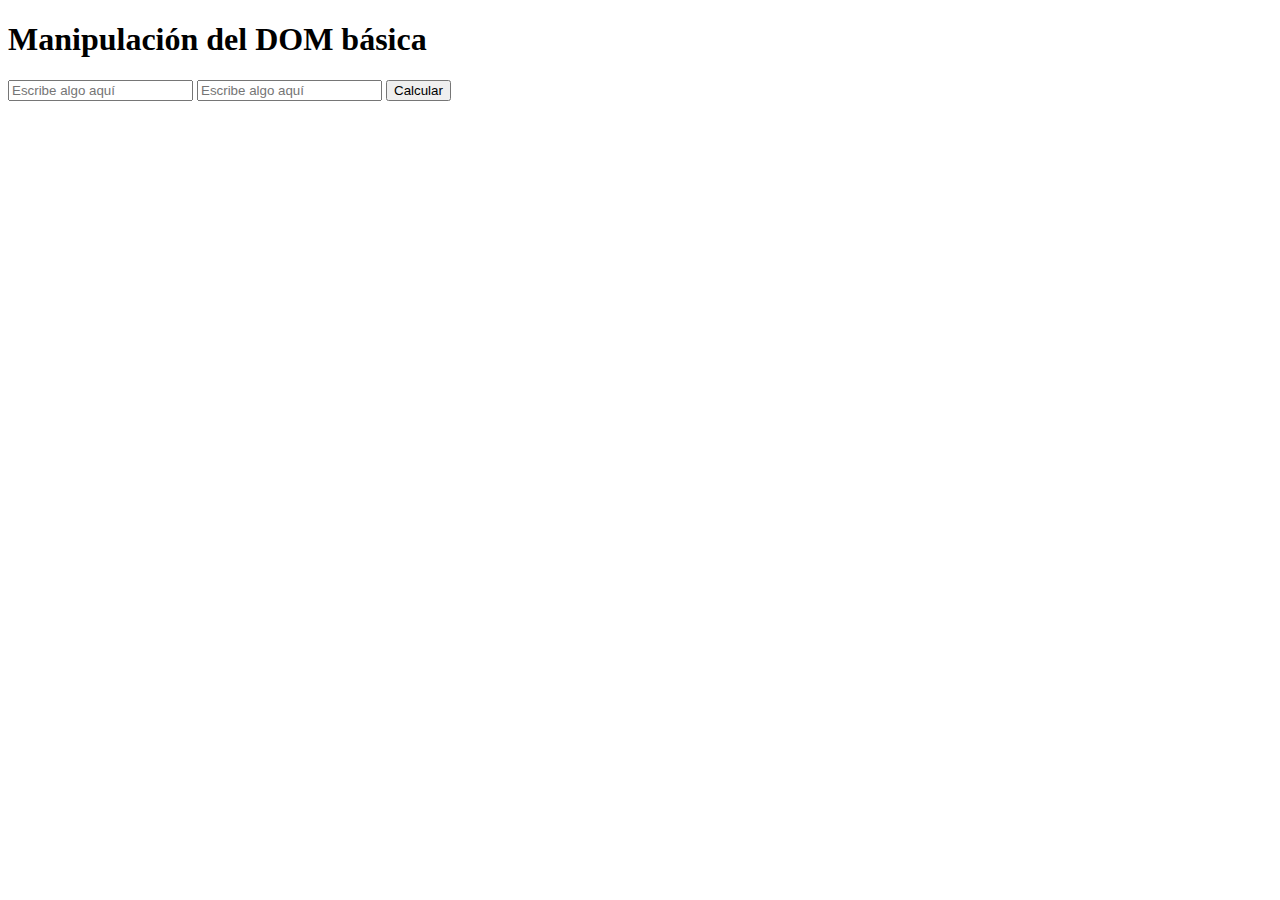
<file: platzi/Curso_js_practico/index.html>
<!DOCTYPE html>
<html lang="en">
<head>
    <meta charset="UTF-8">
    <meta http-equiv="X-UA-Compatible" content="IE=edge">
    <meta name="viewport" content="width=device-width, initial-scale=1.0">
    <title>Manipulación del DOM básico</title>
</head>
<body>
    <form id="form">
        <h1>Manipulación del DOM básica</h1>

        <input id="calculo1" placeholder="Escribe algo aquí" />
        <input id="calculo2" placeholder="Escribe algo aquí" />
        <button type="button" id="btnCalcular">Calcular</button>

        <p id="result"></p>
    </form> 
    <script src="./script.js"></script>
</body>
</html>
</file>
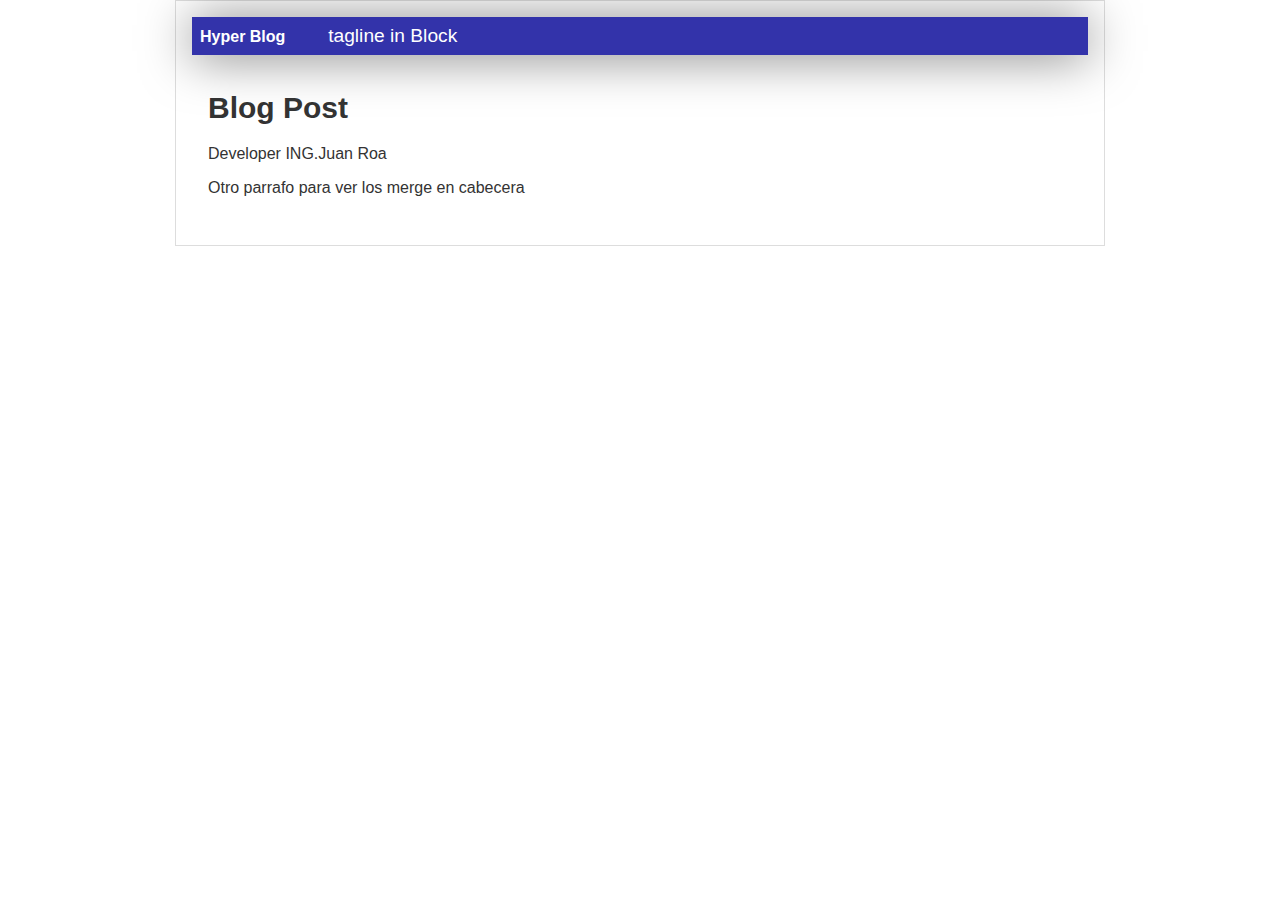
<file: Curso git-github/proyecto ejemplo/blogPost.html>
<html lang="en">
<head>
    <meta charset="UTF-8">
    <meta http-equiv="X-UA-Compatible" content="IE=edge">
    <meta name="viewport" content="width=device-width, initial-scale=1.0">
    <link rel="stylesheet" href="css/style.css">
    <title>Blog</title>
</head>
<body>
    <div id="container">
        <div id="cabecera">
            Hyper Blog 
            <span id="tagline">
                tagline in Block
            </span>
        </div>
        <div id="post">
            <h1>Blog Post</h1>
            <p>Developer ING.Juan Roa</p>
            <p>Otro parrafo para ver los merge en cabecera</p>
        </div>
    </div>
    
</body>
</html>
</file>
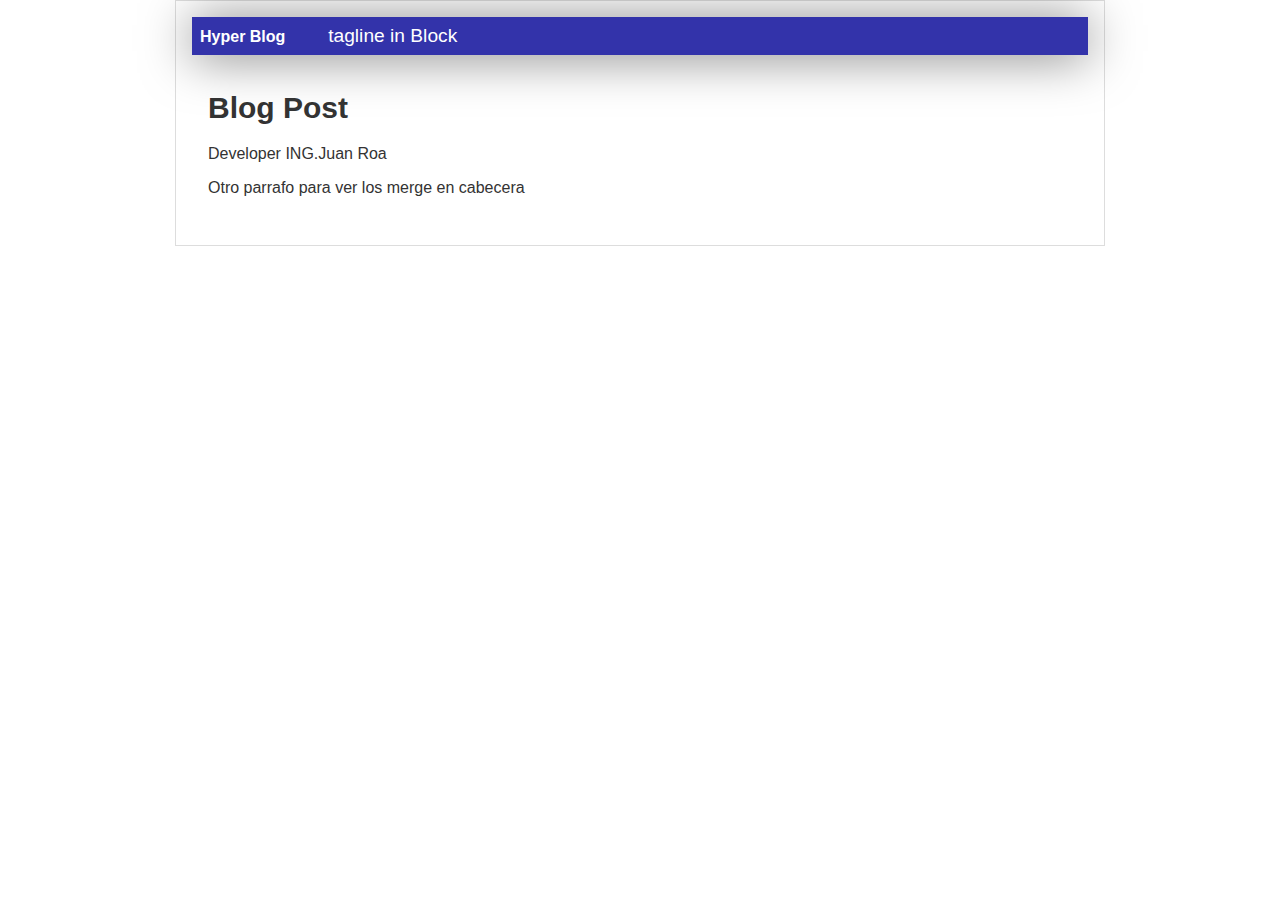
<file: platzi/Curso_git-github/proyecto ejemplo/blogPost.html>
<html lang="en">
<head>
    <meta charset="UTF-8">
    <meta http-equiv="X-UA-Compatible" content="IE=edge">
    <meta name="viewport" content="width=device-width, initial-scale=1.0">
    <link rel="stylesheet" href="css/style.css">
    <title>Blog</title>
</head>
<body>
    <div id="container">
        <div id="cabecera">
            Hyper Blog 
            <span id="tagline">
                tagline in Block
            </span>
        </div>
        <div id="post">
            <h1>Blog Post</h1>
            <p>Developer ING.Juan Roa</p>
            <p>Otro parrafo para ver los merge en cabecera</p>
        </div>
    </div>
    
</body>
</html>
</file>
<file: Curso git-github/proyecto ejemplo/css/style.css>
body{
    color: #333;
    text-align: center;
    font-family: Arial;
    font-size: 16;
    margin: 0;
    padding: 0;
}

#container{
    width: 70%;
    padding: 1em;
    text-align: left;
    border: 1px solid #ddd;
    margin: 0 auto;
}

#cabecera{
    background: #33A;
    box-shadow: 0px 2px 50px 0px rgba(0, 0, 0, 0.5);
    color: white;
    font-weight: bold;
    margin: 0;
    padding: 0.5em;

}

#cabecera #tagline{
    padding: 0 0 0 2em;
    font-weight: normal;
    font-size: 1.2em;

}

#container h1{
    font-size: 30px;

}

#post{
    padding: 1em;
}
</file>
<file: platzi/Curso_git-github/proyecto ejemplo/css/style.css>
body{
    color: #333;
    text-align: center;
    font-family: Arial;
    font-size: 16;
    margin: 0;
    padding: 0;
}

#container{
    width: 70%;
    padding: 1em;
    text-align: left;
    border: 1px solid #ddd;
    margin: 0 auto;
}

#cabecera{
    background: #33A;
    box-shadow: 0px 2px 50px 0px rgba(0, 0, 0, 0.5);
    color: white;
    font-weight: bold;
    margin: 0;
    padding: 0.5em;

}

#cabecera #tagline{
    padding: 0 0 0 2em;
    font-weight: normal;
    font-size: 1.2em;

}

#container h1{
    font-size: 30px;

}

#post{
    padding: 1em;
}
</file>
